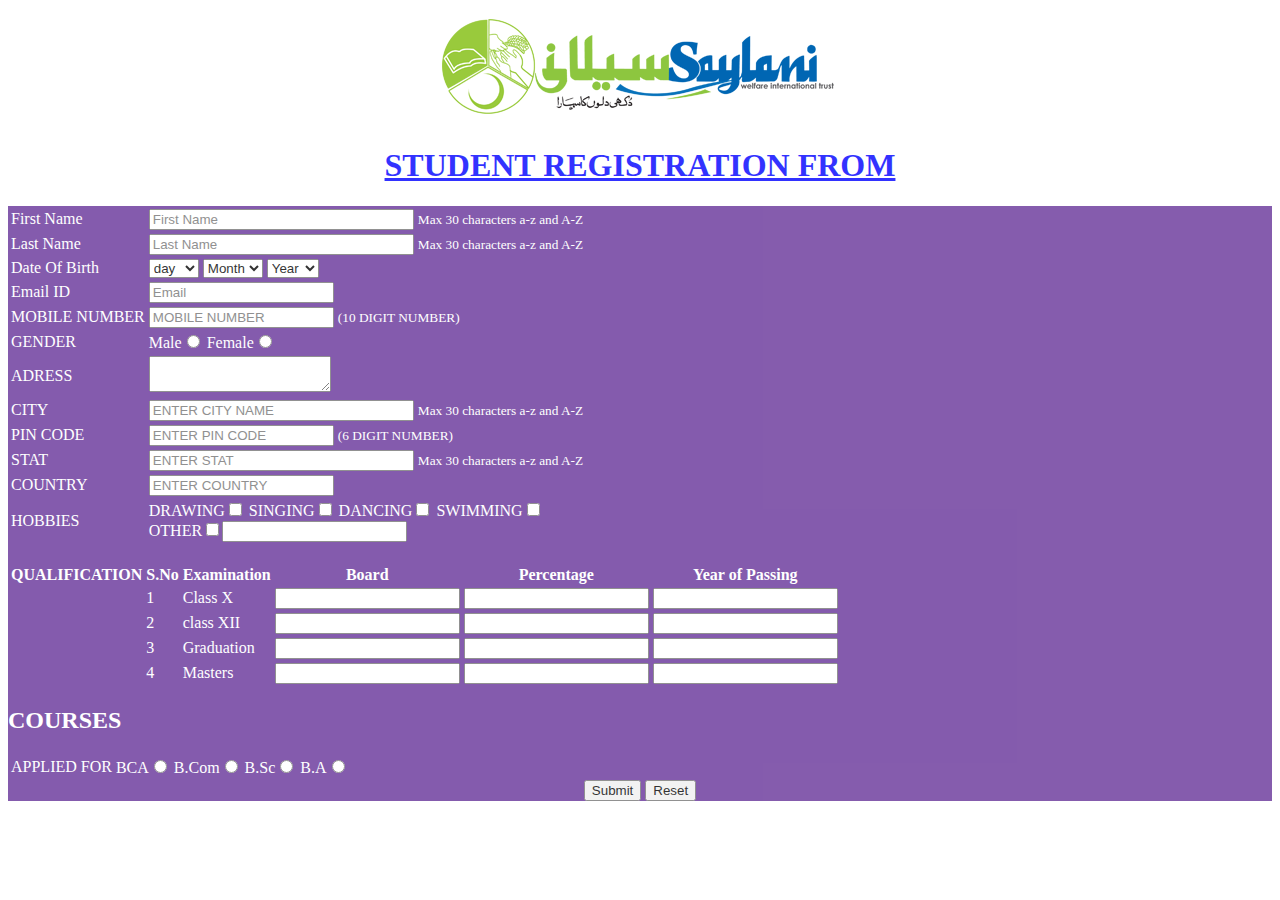
<file: index.html>
<!DOCTYPE html>
<html lang="en">
<head>
    <meta charset="UTF-8">
    <meta name="viewport" content="width=device-width, initial-scale=1.0">
    <title>Registration From</title>
    <link rel="stylesheet" href="style.css">
</head>
<body>
    <div class="image_center">
        <img src="image/Saylani-logo.png" alt="Saylani-logo">
    </div>
    <div id="reg_form">
        <h1>STUDENT REGISTRATION FROM</h1>
    </div>
    <!-- main form starting -->
    <div class="mainSection">

        <form action="submit.html">
            <table>
                <!-- <div class="form-control"> -->
                <tr>
                    <td><label for="First name">First Name</label></td>
                    <td><input type="text" placeholder="First Name" maxlength="30"
                    size="30"> 
                    <small>Max 30 characters a-z and A-Z</small></td>
                </tr>
                <!-- </div> -->
                <!-- <div class="form-control"> -->
                <tr>
                    <td><label for="Last Name">Last Name</label></td>
                    <td><input type="text" placeholder="Last Name"  maxlength="30"
                    size="30">
                        <small>Max 30 characters a-z and A-Z</small></td>
                </tr>
                <!-- </div> -->
                <!-- <div class="form-control"> -->
                <tr>
                    <td><label for="Date Of Birth">Date Of Birth</label></td>
                    <td> <select name="" id="">
                            <option value="">day</option>
                            <option value="">Mon</option>
                            <option value="">Tue</option>
                            <option value="">Wed</option>
                            <option value="">Thu</option>
                            <option value="">Fri</option>
                            <option value="">Sat</option>
                        </select>
                        <select name="" id="">
                            <option value="">Month</option>
                            <option value="">jan</option>
                            <option value="">fab</option>
                            <option value="">mar</option>
                            <option value="">apr</option>
                            <option value="">may</option>
                            <option value="">jun</option>
                            <option value="">july</option>
                            <option value="">aug</option>
                            <option value="">sep</option>
                            <option value="">oct</option>
                            <option value="">nov</option>
                            <option value="">dec</option>
                        </select>
                        <select name="" id="">
                            <option value="">Year</option>
                            <option value="">2020</option>
                            <option value="">2019</option>
                            <option value="">2017</option>
                            <option value="">2016</option>
                            <option value="">2015</option> 
                            <option value="">2014</option>
                            <option value="">2013</option>
                            <option value="">2012</option>
                            <option value="">2011</option>
                            <option value="">2010</option>
                            <option value="">2009</option>
                            <option value="">2008</option>
                            <option value="">2007</option>
                            <option value="">2006</option>
                            <option value="">2005</option>
                            <option value="">2004</option>
                            <option value="">2003</option>
                            <option value="">2002</option>
                            <option value="">2001</option>
                            <option value="">2000</option>
                        </select>
                    </td>
                </tr>

                <tr>
                    <td><label for="Email">Email ID</label></td>
                    <td><input type="Email" placeholder="Email">
                    </td>
                </tr>

                <tr>
                    <td><label for="MOBILE NUMBER">MOBILE NUMBER</label></td>
                    <td><input type="number" placeholder="MOBILE NUMBER" required>
                        <small>(10 DIGIT NUMBER)</small></td>
                </tr>

                <tr>
                    <td><label for="GENDER">GENDER</label></td>
                    <td>
                        <lable>Male</lable><input  type="radio" name="gender" value="male" required>
                        <lable>Female</lable><input required  type="radio" name="gender" value="Female">
                    </td> 
                </tr>

                <tr>
                    <td><label for="ADRESS">ADRESS</label></td>
                    <td><textarea></textarea></td>
                </tr>

                <tr>
                    <td><label for="CITY">CITY</label></td>
                    <td><input required type="text" placeholder="ENTER CITY NAME" maxlength="30" size="30">
                        <small>Max 30 characters a-z and A-Z</small></td>
                </tr>

                <tr>
                    <td><label for="PIN CODE" >PIN CODE</label></td>
                    <td><input type="number" placeholder="ENTER PIN CODE" required>
                        <small>(6 DIGIT NUMBER)</small></td>
                </tr>

                <tr>
                    <td><label for="STAT">STAT</label></td>
                    <td><input type="text" placeholder="ENTER STAT" maxlength="30" size="30">
                        <small>Max 30 characters a-z and A-Z</small></td>
                </tr>

                <tr>
                    <td><label for="COUNTRY">COUNTRY</label></td>
                    <td><input type="text" placeholder="ENTER COUNTRY"></td>
                </tr>

                <tr>
                    <td><label for="HOBBIES">HOBBIES</label></td>
                    <td><label for="DRAWING">DRAWING</label><input type="checkbox">
                        <label for="sINGING">SINGING</label><input type="checkbox">
                        <label for="DANCING">DANCING</label><input type="checkbox">
                        <label for="SWIMMING">SWIMMING</label><input type="checkbox"><br>
                        <label for="OTHER">OTHER</label><input type="checkbox"><input type="text"></td>
                </tr>

                <table>
                    <tr align="center">
                        <th rowspan="5" style="left:0px; vertical-align:top;"><label>QUALIFICATION</label></th>

                        <th>S.No </th>
                        <th>Examination</th> 
                        <th>Board</th>
                        <th>Percentage</th>
                        <th>Year of Passing</th>
                    </tr> <br>
                    
                    <tr>
                        <td >1</td> 
                        <td>Class X</td>
                        <td><input type="text"></td>
                        <td><input type="text"></td>
                        <td><input type="text"></td>
                    </tr>
                    <tr>
                        <td>2</td>
                        <td>class XII</td>
                        <td><input type="text"></td>
                        <td><input type="text"></td>
                        <td><input type="text"></td>
                    </tr>
                    <tr>
                        <td>3</td>
                        <td>Graduation</td>
                        <td><input type="text"></td>
                        <td><input type="text"></td>
                        <td><input type="text"></td>
                    </tr>
                    <tr>
                        <td>4</td>
                        <td>Masters</td>
                        <td><input type="text"></td>
                        <td><input type="text"></td>
                        <td><input type="text"></td>
                    </tr>
        
                </table>
                <div>
              
                    <tr>
                        <th>
                            <h2>COURSES</h2>
                        </th>
                    </tr>
                <table>
                    <tr>
                        <td><label for="APPLIED FOR">APPLIED FOR</label></td>
                        <td><label for="DRAWING">BCA</label><input type="radio" name="box">
                         <label for="sINGING">B.Com</label><input type="radio" name="box">
                            <label for="DANCING">B.Sc</label><input type="radio" name="box">
                            <label for="SWIMMING">B.A</label><input type="radio" name="box">
                        
                        </td>
                    </tr>
                </div>
                    
                </table>
                <div class="form-Btns">
                    
                    <a href="submit.html">
                    <button type="submit" value="Submit">Submit</button></a>
                   <!--  <a href="index.html"></a> -->
                    <button type="reset" value="Reset">Reset</button>

                </div>
                  

               
        </form>
    </div>
</section>
</div>
</body>
</html>
</file>
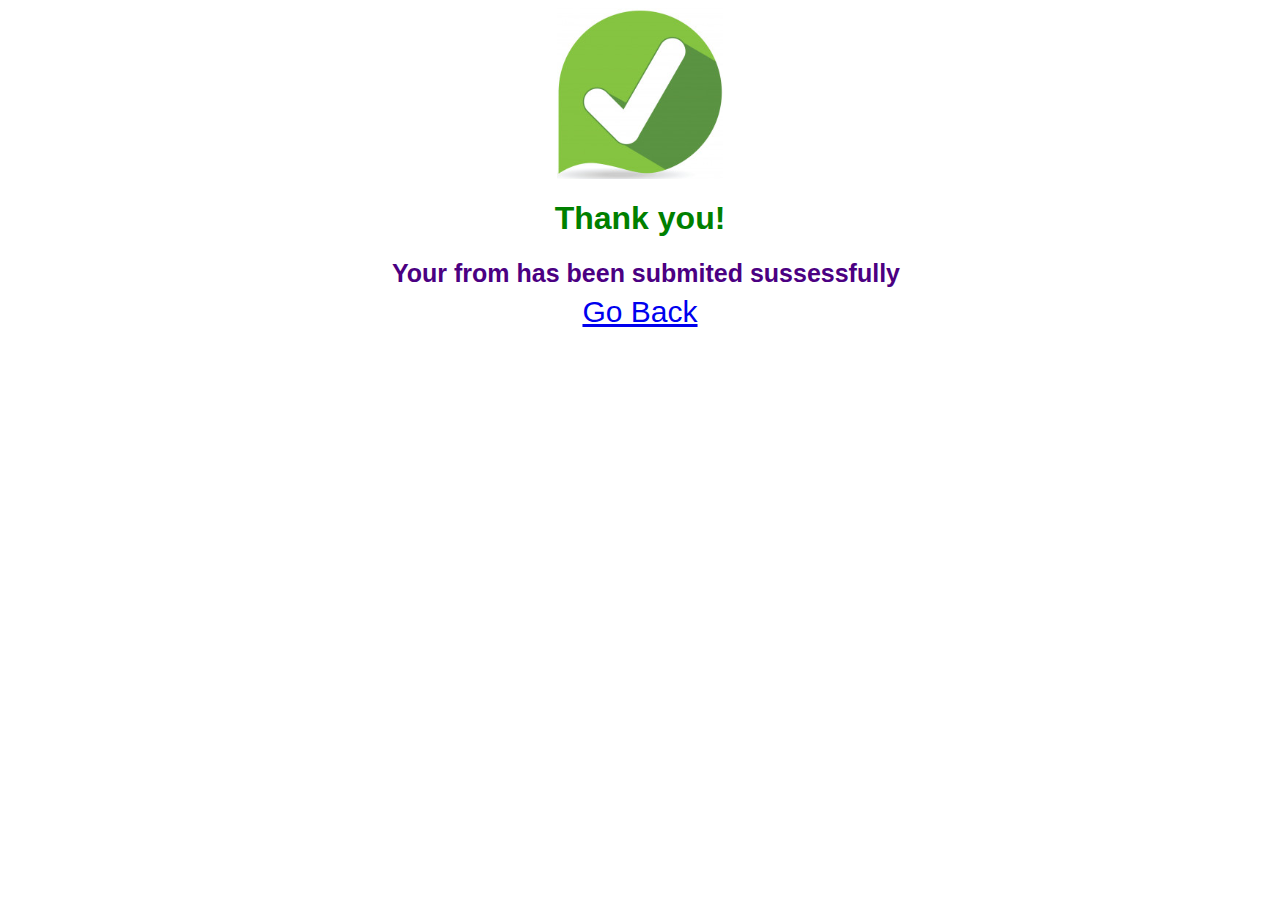
<file: submit.html>
<!DOCTYPE html>
<html lang="en">
<head>
    <meta charset="UTF-8">
    <meta name="viewport" content="width=device-width, initial-scale=1.0">
    <title>Document</title>
    <link rel="stylesheet" href="style.css" >
</head>
<body> 
    <form action="index.html">

    <img src="image/tick-icon.PNG" alt="submit icon" class="center">


    <h1 class="main">Thank you!</h1>
   <div>


    <strong class="submited" align="center">Your from has been submited sussessfully </strong>
</div> <br> <br>  
       
<div class="back"> 

    <a href="index.html">Go Back</a>
    
</div>
    
</div>
</form>
</body>
</html>
</file>
<file: style.css>
.image_center
{
    margin: auto; 
    text-align: center;
}
#reg_form{
         text-align: center;
         color:blue;
         opacity: 0.8;
         font-size:bold; 
         text-decoration: underline;
        }
        .form-Btns
        {
        text-align: center;
        }
        .mainSection
        {
            background-color:   rebeccapurple;
            opacity: 0.8;
            color: white;
        }

    /* submited page css  */

    .center
    {
        display: block;
        margin-left: auto;
        margin-right: auto;   
    }

    .main{
        color: green; 
        text-align: center;
        font-family: 'Segoe UI', Tahoma, Geneva, Verdana, sans-serif; 
     
    }

    .submited{
        text-align: center;
        margin-left: 30%;
        
        position: absolute;
        color: indigo;
        font-size: 25px;
        font-family: 'Segoe UI', Tahoma, Geneva, Verdana, sans-serif; 
        
        
    }

    .back{ 
        text-align: center;
        font-family: Arial, Helvetica, sans-serif;
        
        font-size: 30px;
    }
</file>
